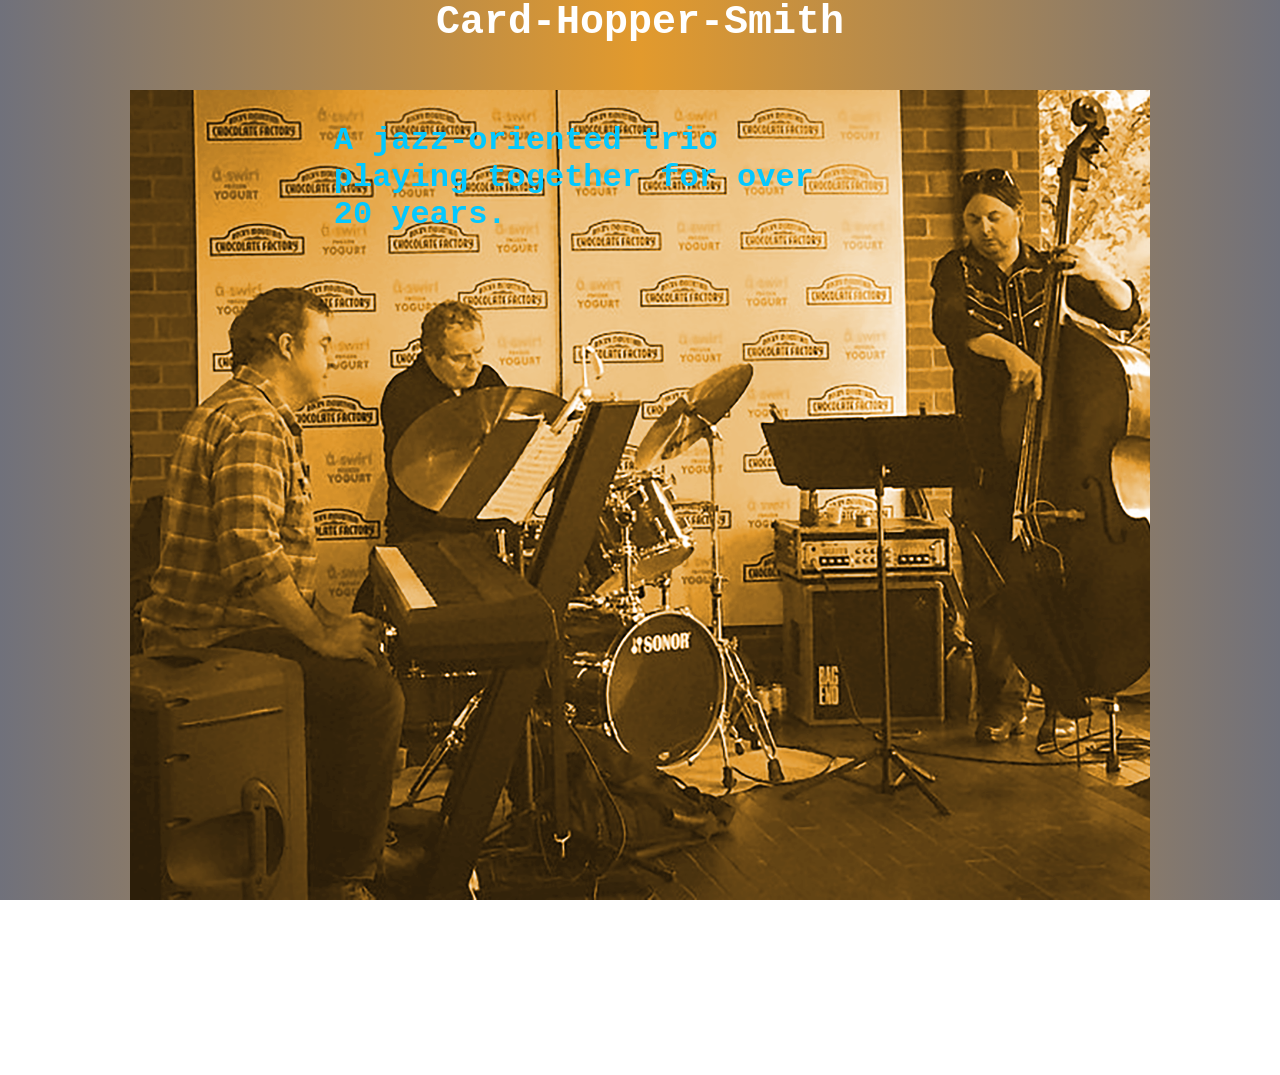
<file: test4.html>
<!DOCTYPE html>
<html>
    <head>
        <meta charset="UTF-8">
        <meta name="viewport" content="width=device-width, initial-scale=1.0">
        <title>Card-Hopper-Smith</title>

        <link rel="stylesheet" href="test4.css">

    </head>
    <body>
        <div class="content-wrapper">
        
             <h1 class="header">Card-Hopper-Smith</h1> 
            <div class="hero-wrapper">
                <img class="hero" src="trio monochrome gold 2.png" >
                    <div class="about-us">
                        <p>A jazz-oriented trio playing together for over 20 years.</p>
                    </div>
            </div>
            <div class="description-wrapper">
               
                <div class="description"></div>
                    
                    <p>
                    Focused on mostly jazz standards in an interactive improvisational format with 
                    many styles including swing, Latin, and contemporary.  
                    </p>
                    
            </div>      
    
        </div>

      
    </body>

</html>
</file>
<file: test4.css>
/* * {
  border: 1px solid red !important;
} */

:root {
  --ratio-w: 1733;
  --ratio-h: 1375;
  --bottom-overlap-percent:55;
  --header-height:10vh;

  --primary-color: #e29a2d;
  --gradient-color: #70717b;

  --primary-color-semi-opaque: #493c6bcc;
  /* --gradient-color-semi-opaque: #70717bcc; */
    --gradient-color-semi-opaque: #70717b;
  --shadow-color: hsl(234, 72%, 34%);
}
html {
    height:100%;  
      font-family: Menlo, Monaco, 'Courier New', monospace;
}
body {
  margin: 0;
  margin:0;
  padding:0;

  height:100%;
   /* background-image: linear-gradient(to top, var(--gradient-color) 30% , var(--primary-color) 70%); */
    background-size: cover;
  background-repeat: no-repeat;
  /* background-color: var(--primary-color); */

  background-image: linear-gradient(to right, var(--gradient-color-semi-opaque) 0%, 
  #e29a2d 50%, var(--gradient-color-semi-opaque) 100%);

  /* background-image: linear-gradient(to right, blue 0%, 
   red 50%, blue 100%); */
 
  /* align-items:  center; */

}

.content-wrapper {
   display: flex;
  justify-content: center;
  flex-direction: column;
margin: 0 auto;
  /* width: 85%;   */
  /* width:100%; */
   /* width:calc(100vh * var(--ratio-w)/var(--ratio-h)); */
  /* height: 100vh;  */
 /* width:calc(100vh * var(--ratio-w)/var(--ratio-h)); */
     width:calc((100vh - var(--header-height)) * var(--ratio-w)/var(--ratio-h));
}

h1.header {
  margin:0;
  width:100%;
  height:var(--header-height);
  font-size: 2.5rem;
  color:white;
  text-align: center;

}
.hero-wrapper {
   /* width:calc(100vh * var(--ratio-w)/var(--ratio-h)); */
  /* height: 100vh; */
  width:100%;

  font-size:2em;
  height:calc(100vh - var(--header-height));
  object-fit: contain;
  position: relative;
}

img.hero {
  height:calc(100vh - var(--header-height));
   /* width: 100%; */
  /* height: auto; */
  display: block;

  /* object-fit: contain;
  display: block */
}

.caption {
 
}
/* img.caption {
  display: block;
  width: 40%;
  height: auto;
  max-height: 100vh;
  object-fit: contain;
  z-index: 2;
  position: absolute;
  top: 4%;    
  left: 23%;
 

} */

.description-wrapper {

  color:white;
  font-size: 2em;
  /* width:calc(100vh * var(--ratio-w)/var(--ratio-h)); */
  /* min-height: calc(100vh * var(--bottom-overlap-percent) / 100); */

  display: flex;  
  flex-direction: column;
  align-items: flex-end;
}

.about-us {
  position: absolute;
  color:rgb(3, 200, 255);
  font-weight: bold;
  top:0%;
  left:20%;
  width: 50%;
  height: auto;
  word-wrap: break-word;
  overflow-wrap: break-word;
  box-sizing: border-box; 

}

.description {
  width: 100%;
  align-self: flex-start; 
}
</file>
